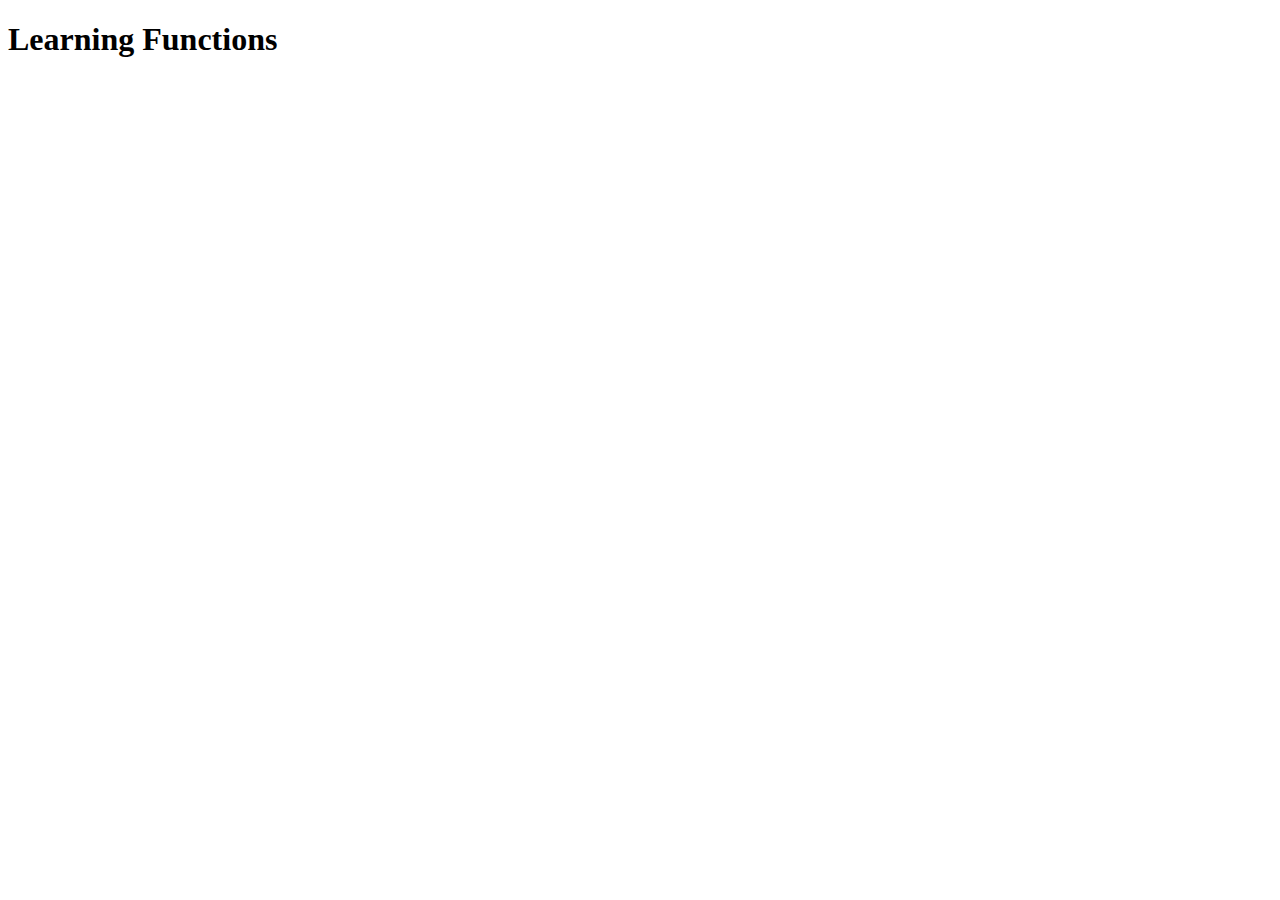
<file: Day7/index.html>
<!DOCTYPE html>
<html lang="en">
<head>
    <meta charset="UTF-8">
    <meta name="viewport" content="width=device-width, initial-scale=1.0">
    <title>Document</title>
</head>
<body>
    <h1>Learning Functions</h1>
    <script src="./loops.js"></script>
</body>
</html>
</file>
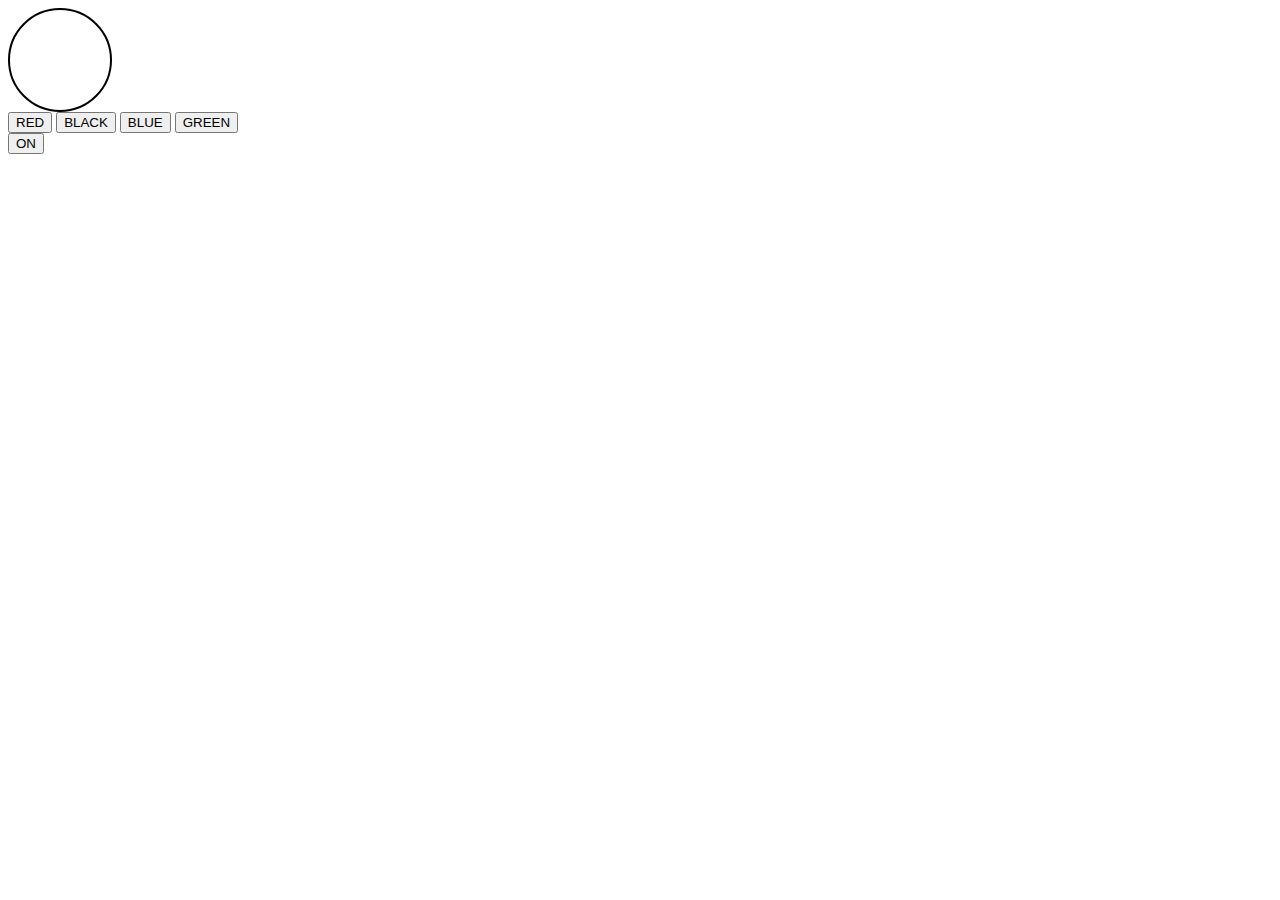
<file: Day6/bulbexercixe/index.html>
<!DOCTYPE html>
<html lang="en">
<head>
    <meta charset="UTF-8">
    <meta name="viewport" content="width=device-width, initial-scale=1.0">
    <title>Document</title>
    <style>
        #bulb{
            border: 2px solid black;
            border-radius: 50%;
            height: 100px;
            width: 100px;
        }
    </style>
    <script>
        function colorHandler(color){
            const onoffButton=document.getElementById("on-off");
            if(onoffButton.vlaue === "OFF"){
                const bulb=document.getElementById("bulb");
                bulb.style.backgroundColor= color;
            }
        }
        function onoffHandler(value){
            const onoffButton=document.getElementById("on-off");
            (value==="ON") ? onoffButton.value="OFF" : onoffButton.value="ON";
        }
    </script>
</head>
<body>
    <div id="bulb"> </div>
        <input type="button" value="RED" onclick="colorHandler(value)">
        <input type="button" value="BLACK" onclick="colorHandler(value)">
        <input type="button" value="BLUE" onclick="colorHandler(value)">
        <input type="button" value="GREEN" onclick="colorHandler(value)">
        <br>
        <input id="on-off" type="Button" value="ON" onclick="onoffHandler(value)">
</body>
</html>
</file>
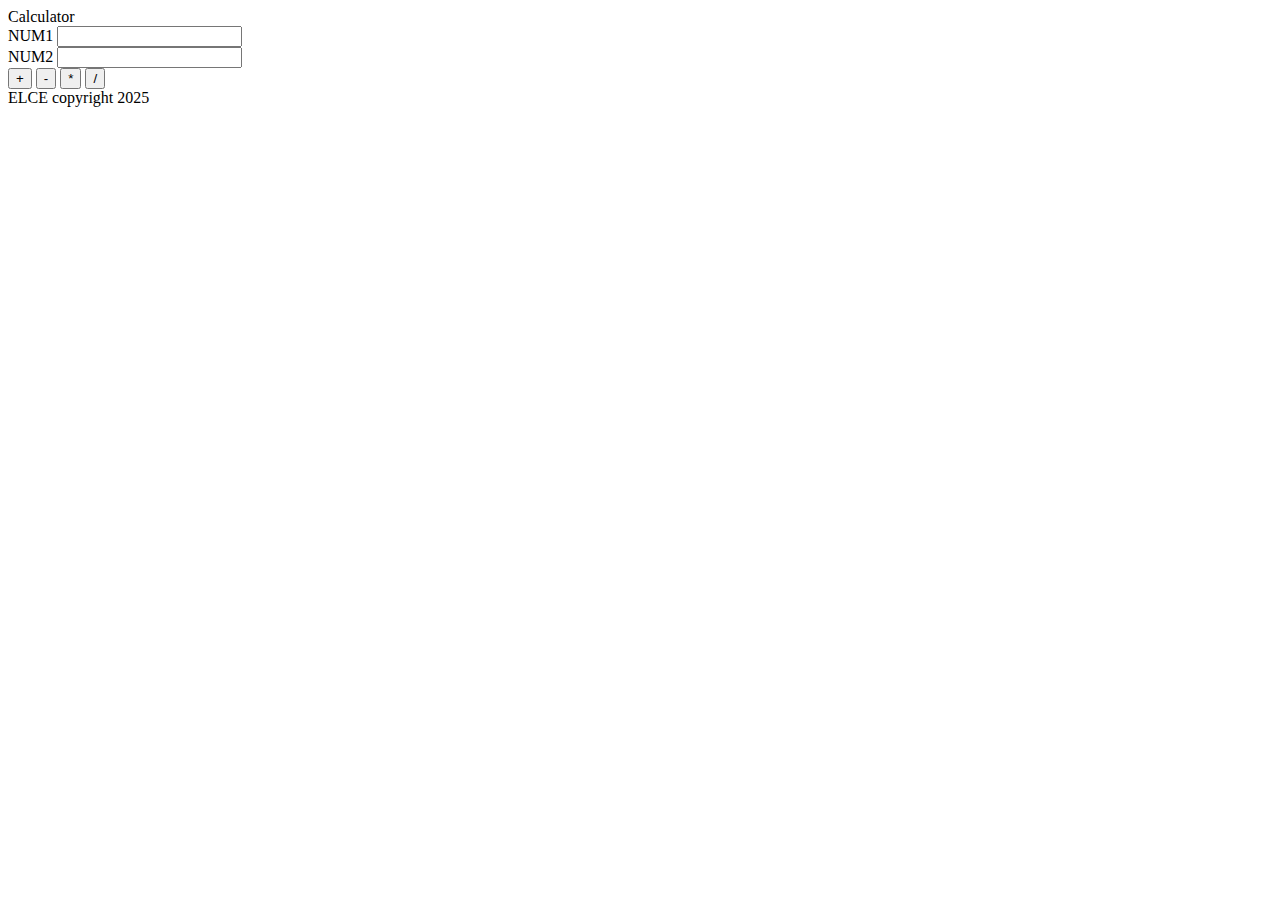
<file: Day6/calculator/index.html>
<!DOCTYPE html>
<html lang="en">
<head>
    <meta charset="UTF-8">
    <meta name="viewport" content="width=device-width, initial-scale=1.0">
    <title>Document</title>
</head>
<body>
    <header>Calculator</header>
    <main>
        <label for="num1">NUM1</label>
        <input type="number" name="num1" id="num1"><br>
        <label for="num2">NUM2</label>
        <input type="number" name="num2" id="num2"><br>
        <div id="output"></div>
        <input type="button" value="+" id="add" onclick="add()">
        <input type="button" value="-" id="sub" onclick="sub()">
        <input type="button" value="*" id="mul" onclick="mul()">
        <input type="button" value="/" id="div" onclick="div()">
    </main>
    <footer>ELCE copyright 2025</footer>
    <script src="./index.js"> </script>
</body>
</html>
</file>
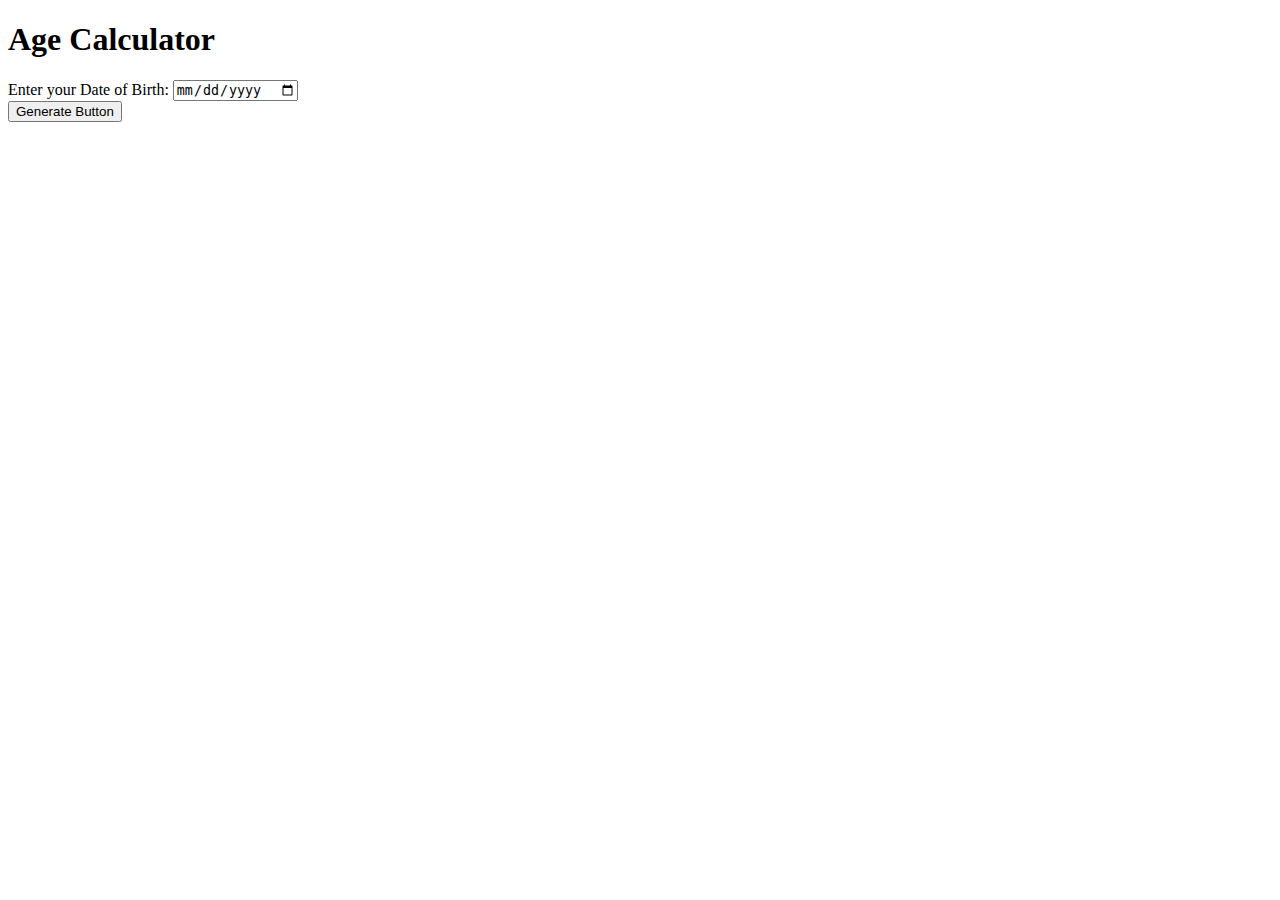
<file: Day8/dateExercise/index.html>
<!DOCTYPE html>
<html lang="en">
<head>
    <meta charset="UTF-8">
    <meta name="viewport" content="width=device-width, initial-scale=1.0">
    <title>Document</title>
</head>
<body>
    <script src="./index.js"></script>
    <div class="age-calculator">
        <h1>Age Calculator</h1>
        <label for="dob">Enter your Date of Birth:</label>
        <input type="date" id="date" name="date">
        <div id="output"></div>
        <button class="generate-age-btn" onclick="generateAge()">Generate Button</button>
    </div>
</body>
</html>
</file>
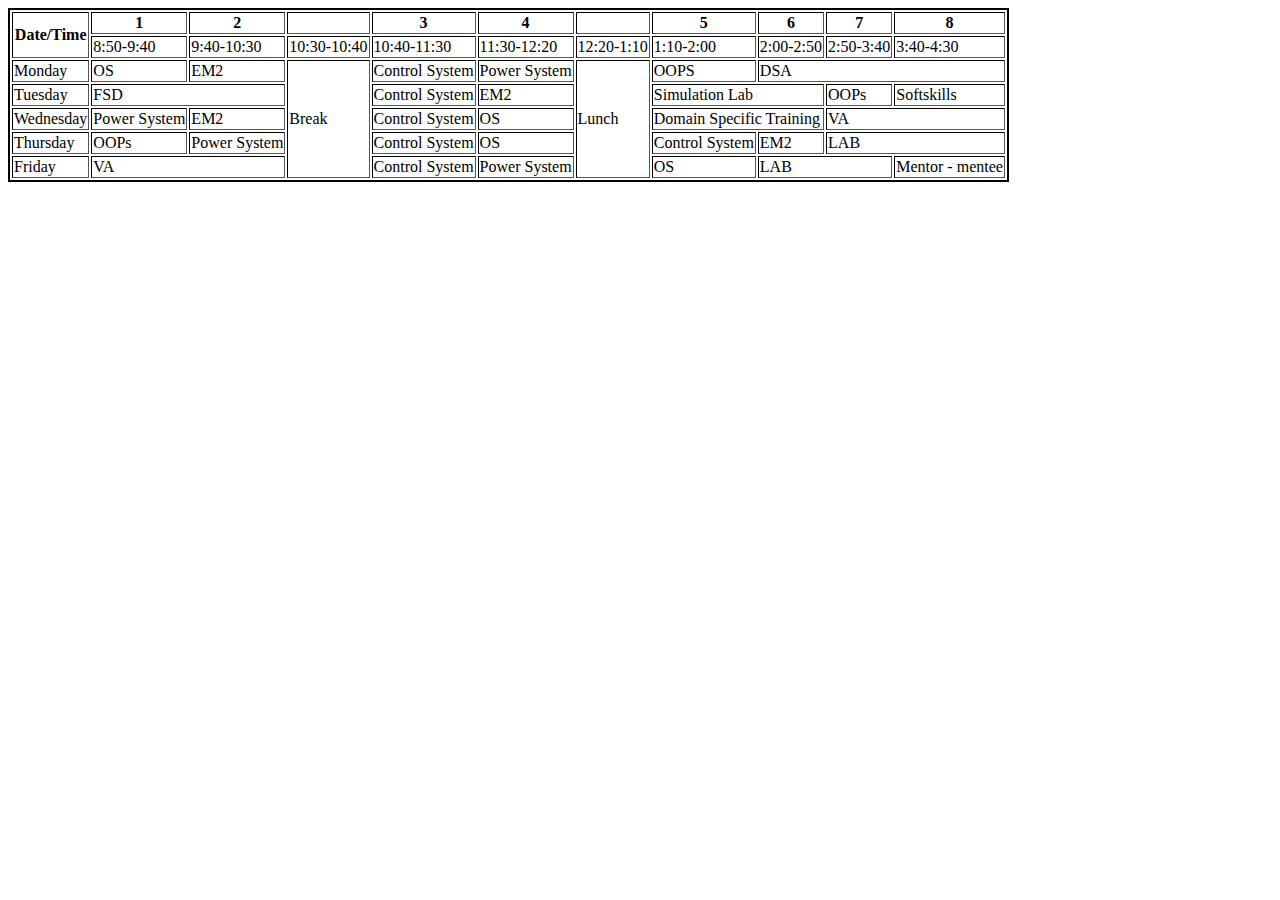
<file: Day1/timetable.html>
<!DOCTYPE html>
<html lang="en">
<head>
    <meta charset="UTF-8">
    <meta name="viewport" content="width=device-width, initial-scale=1.0">
    <title>TT ELCE</title>
</head>
<body>
    <table border="2" style="border:2px solid black">
        <tr>
            <th rowspan="2">Date/Time</th>
            <th>1</th>
            <th>2</th>
            <th></th>
            <th>3</th>
            <th>4</th>
            <th></th>
            <th>5</th>
            <th>6</th>
            <th>7</th>
            <th>8</th>
        </tr>
        <tr>
            <td>8:50-9:40</td>
            <td>9:40-10:30</td>
            <td>10:30-10:40</td>
            <td>10:40-11:30</td>
            <td>11:30-12:20</td>    
            <td>12:20-1:10</td>
            <td>1:10-2:00</td>
            <td>2:00-2:50</td>
            <td>2:50-3:40</td>
            <td>3:40-4:30</td>

        </tr>
        <tr>
            <td>Monday</td>
            <td>OS</td>
            <td>EM2</td>
            <td rowspan="5">Break</td>
            <td>Control System</td>
            <td>Power System</td>
            <td rowspan="5">Lunch</td>
            <td>OOPS</td>
            <td colspan="3">DSA</td>   
        </tr>
        <tr>
            <td>Tuesday</td>
            <td colspan="2">FSD</td>
            <td>Control System</td>
            <td>EM2</td>
            <td colspan="2">Simulation Lab</td>
            <td>OOPs</td>
            <td>Softskills</td>   
        </tr>
        <tr>
            <td>Wednesday</td>
            <td>Power System</td>
            <td>EM2</td>
            <td>Control System</td>
            <td>OS</td>
            <td colspan="2">Domain Specific Training</td>
            <td colspan="2">VA</td>
        </tr>
        <tr>
            <td>Thursday</td>
            <td>OOPs</td>
            <td>Power System</td>
            <td>Control System</td>
            <td>OS</td>
            <td>Control System</td>
            <td>EM2</td>
            <td colspan="2">LAB</td>
        </tr>
        <tr>
            <td>Friday</td>
            <td colspan="2">VA</td>
            <td>Control System</td>
            <td>Power System</td>
            <td>OS</td>
            <td colspan="2">LAB</td>
            <td>Mentor - mentee
            </td>
    </table>
</body>
</html>
</file>
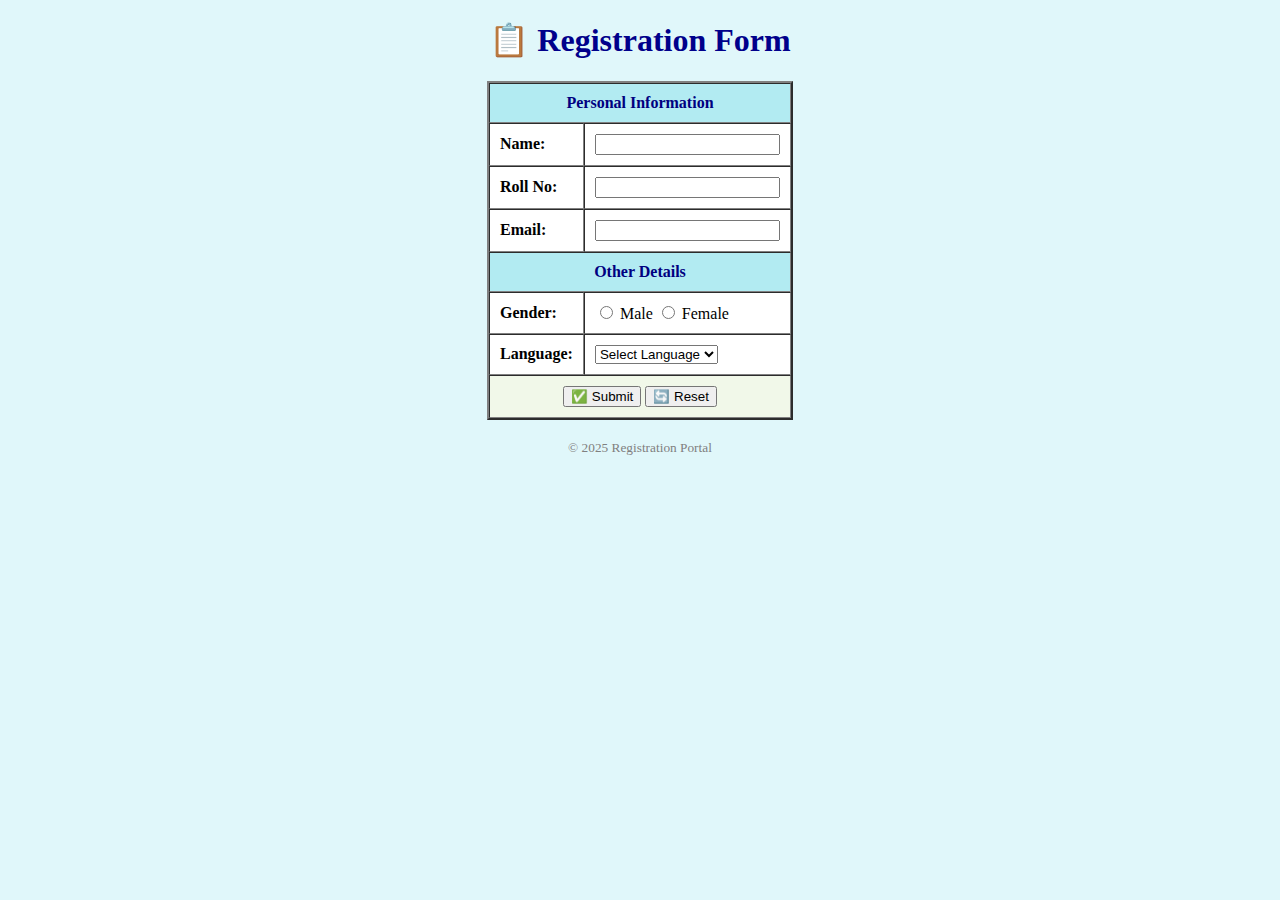
<file: Day2/registrationform.html>
<!DOCTYPE html>
<html lang="en">
<head>
  <meta charset="UTF-8">
  <meta name="viewport" content="width=device-width, initial-scale=1.0">
  <title>Registration Form</title>
</head>
<body bgcolor="#e0f7fa">
  <center>
    <h1><font color="darkblue">📋 Registration Form</font></h1>
    
    <table border="2" cellpadding="10" cellspacing="0" bgcolor="#ffffff">
      <tr>
        <td colspan="2" align="center" bgcolor="#b2ebf2">
          <b><font color="navy">Personal Information</font></b>
        </td>
      </tr>

      <tr>
        <td><b>Name:</b></td>
        <td><input type="text" name="name" required></td>
      </tr>

      <tr>
        <td><b>Roll No:</b></td>
        <td><input type="number" name="rollno"></td>
      </tr>

      <tr>
        <td><b>Email:</b></td>
        <td><input type="email" name="email"></td>
      </tr>

      <tr>
        <td colspan="2" align="center" bgcolor="#b2ebf2">
          <b><font color="navy">Other Details</font></b>
        </td>
      </tr>

      <tr>
        <td><b>Gender:</b></td>
        <td>
          <input type="radio" name="gender"> Male
          <input type="radio" name="gender"> Female
        </td>
      </tr>

      <tr>
        <td><b>Language:</b></td>
        <td>
          <select name="language">
            <option selected>Select Language</option>
            <option>C++</option>
            <option>Java</option>
            <option>Java Script</option>
            <option>Python</option>
          </select>
        </td>
      </tr>

      <tr bgcolor="#f1f8e9">
        <td colspan="2" align="center">
          <input type="submit" value="✅ Submit">
          <input type="reset" value="🔄 Reset">
        </td>
      </tr>
    </table>

    <br>
    <footer>
      <font color="gray"><small>© 2025 Registration Portal</small></font>
    </footer>
  </center>
</body>
</html>
</file>
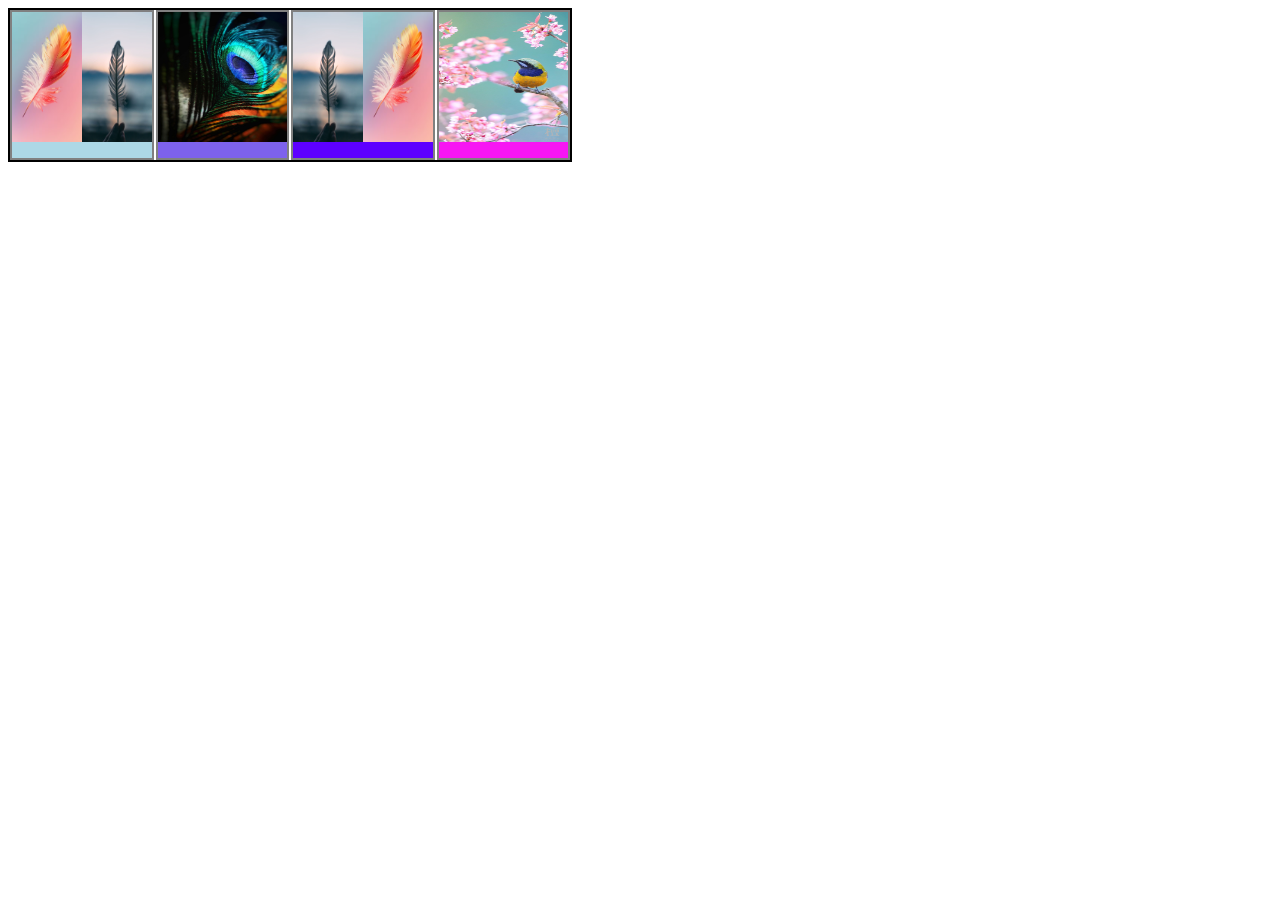
<file: Day3/flexwork.html>
<!DOCTYPE html>
<html lang="en">
<head>
    <meta charset="UTF-8">
    <meta name="viewport" content="width=device-width, initial-scale=1.0">
    <title>Flex Work</title>
    <link rel="stylesheet" href="./flexwork.css">
</head>
<body>
    <header></header>
    <main>
        <div id="container-box">
            <div class="box">
                <div class="subbox">
                    <img class="p1" src="./isolated-feather-studio_23-2151436545.jpg" alt="">
                </div>
                <div class="subbox">
                    <img class="p2" src="./2d95e5886fc4c65a6778b5fee94a7d59.jpg" alt="">
                </div>
            </div>
            <div class="box">
                <img class="b1" src="./pexels-anjana-c-169994-674010.jpg" alt="">
                
            </div>
            <div class="box">
                <div class="subbox">
                    <img src="./2d95e5886fc4c65a6778b5fee94a7d59.jpg" alt="">
                </div>
                <div class="subbox">
                    <img src="./isolated-feather-studio_23-2151436545.jpg" alt="">
                </div>
            </div>
            <div class="box">
                <img class="b2" src="./sharing-some-amazing-photos-captured-by-my-uncle-v0-4teo7eheh12f1.jpg" alt="">
            </div>
        </div>
    </main>
    <footer></footer>
</body>
</html>
</file>
<file: Day3/flexwork.css>
#container-box {
    display: flex;
    flex-direction: row;
    border: 2px solid black;
    height: 150px;
    width: 560px;
    gap: 2px;
}
.box { 
    border: 2px solid grey;
    width: 140px;
}
.box:nth-child(1) {
    background-color: lightblue;
    display: flex;
}
.box:nth-child(2) {
    background-color: rgb(125, 98, 236);
}
.box:nth-child(3) {
    display: flex;
    background-color: rgb(93, 0, 255);
}
.box:nth-child(4) {
    background-color: rgb(247, 22, 243);
}

.subbox {
    flex-direction: column;
    background-color: aliceblue;
    width: 70px;
    height: 120px;
}
img{
    height: 130px;
    width: 100%;
}
</file>
